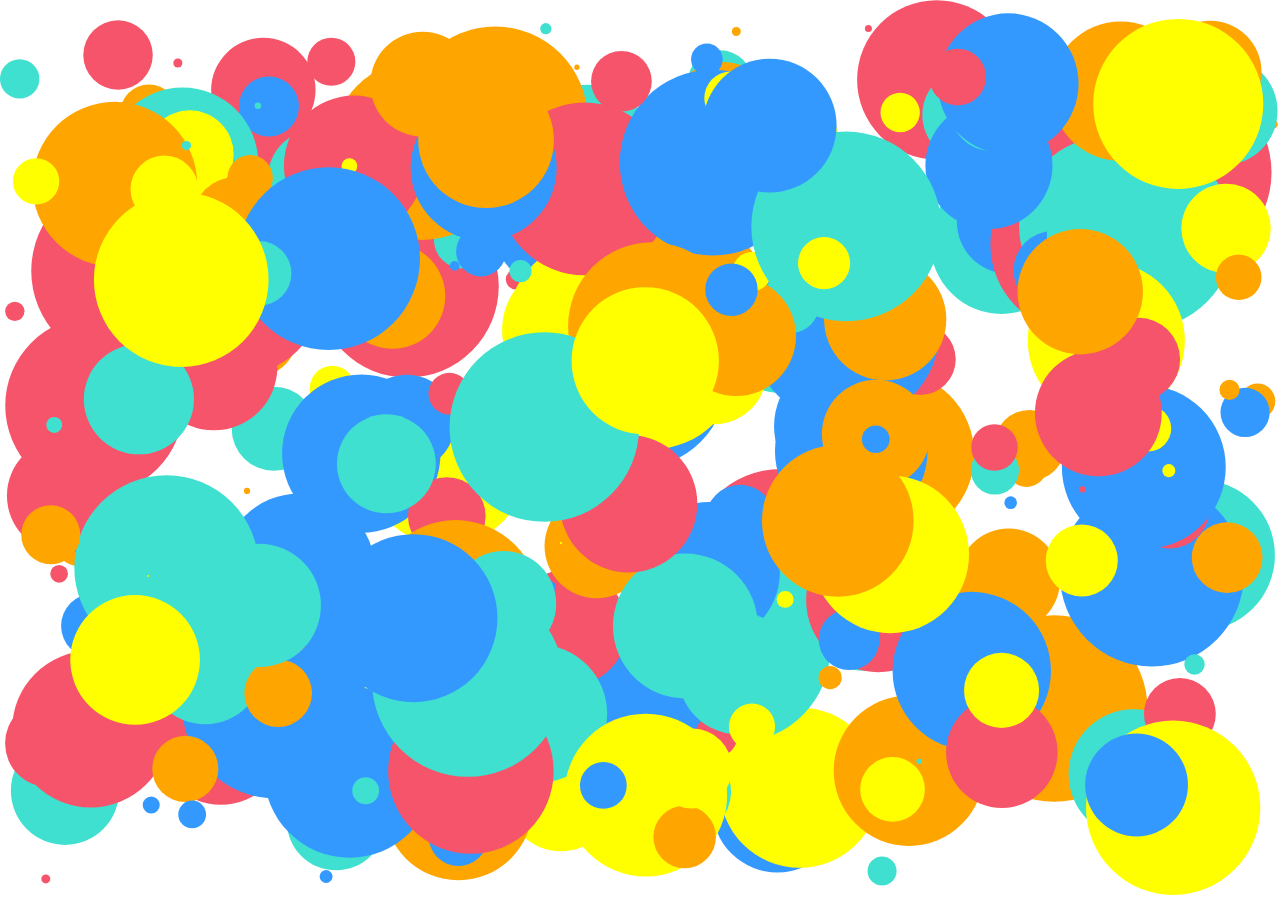
<file: animation/index.html>
<!DOCTYPE html>
<html lang="en">
<head>
    <meta charset="UTF-8">
    <meta name="viewport" content="width=device-width, initial-scale=1.0">
    <meta http-equiv="X-UA-Compatible" content="ie=edge">
    <title>Animation | HTML5 Canvas Example</title>

    <link rel="stylesheet" href="./style.css">
</head>
<body> 
    <canvas id="canvas"></canvas>
    
    <script type="text/javascript" src="./canvas.js" ></script>
</body>
</html>
</file>
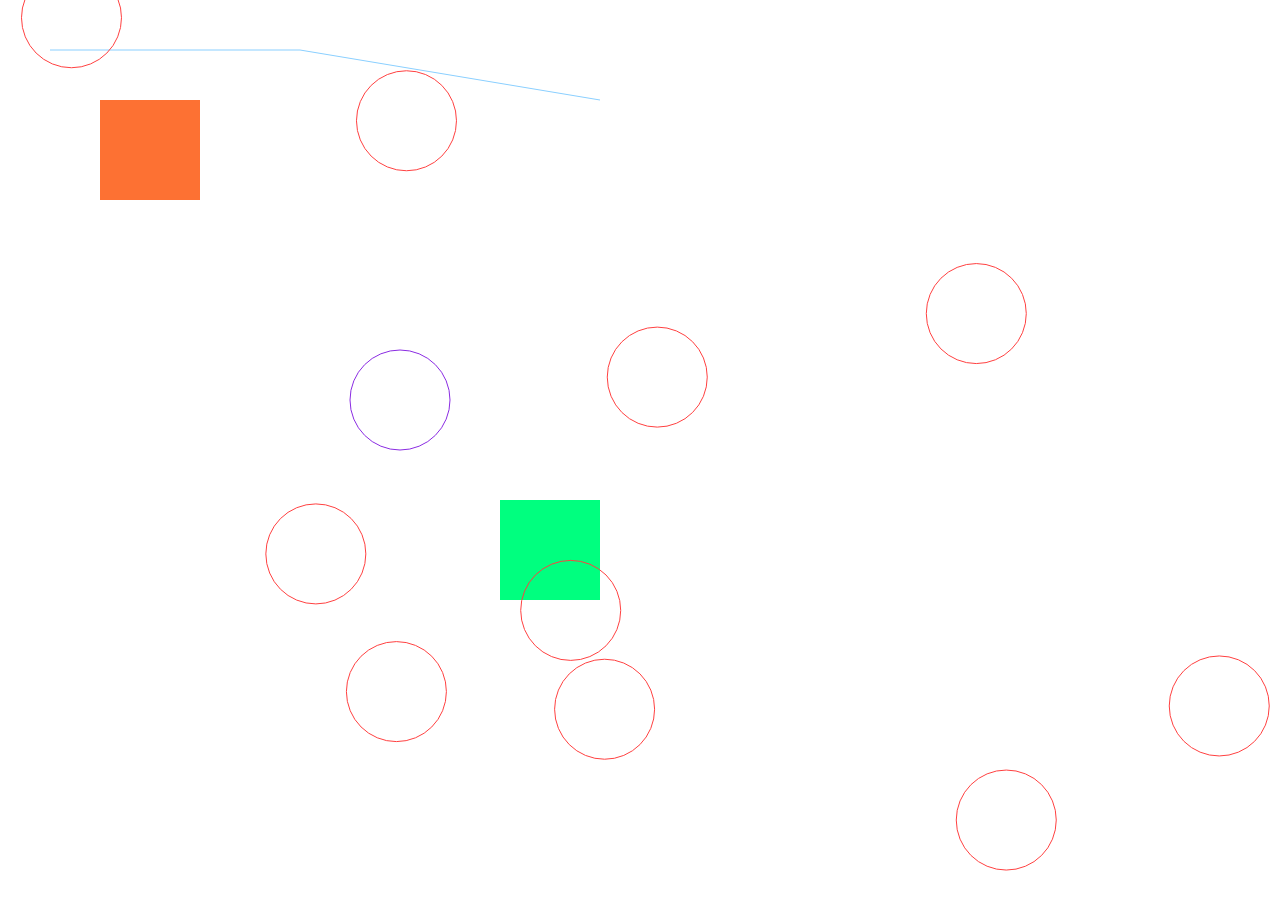
<file: basic-methods/index.html>
<!DOCTYPE html>
<html lang="en">
<head>
    <meta charset="UTF-8">
    <meta name="viewport" content="width=device-width, initial-scale=1.0">
    <meta http-equiv="X-UA-Compatible" content="ie=edge">
    <title>Basic Methods | HTML5 Canvas Example</title>

    <link rel="stylesheet" href="./style.css">
</head>
<body> 
    <canvas id="canvas"></canvas>
    
    <script type="text/javascript" src="./canvas.js" ></script>
</body>
</html>
</file>
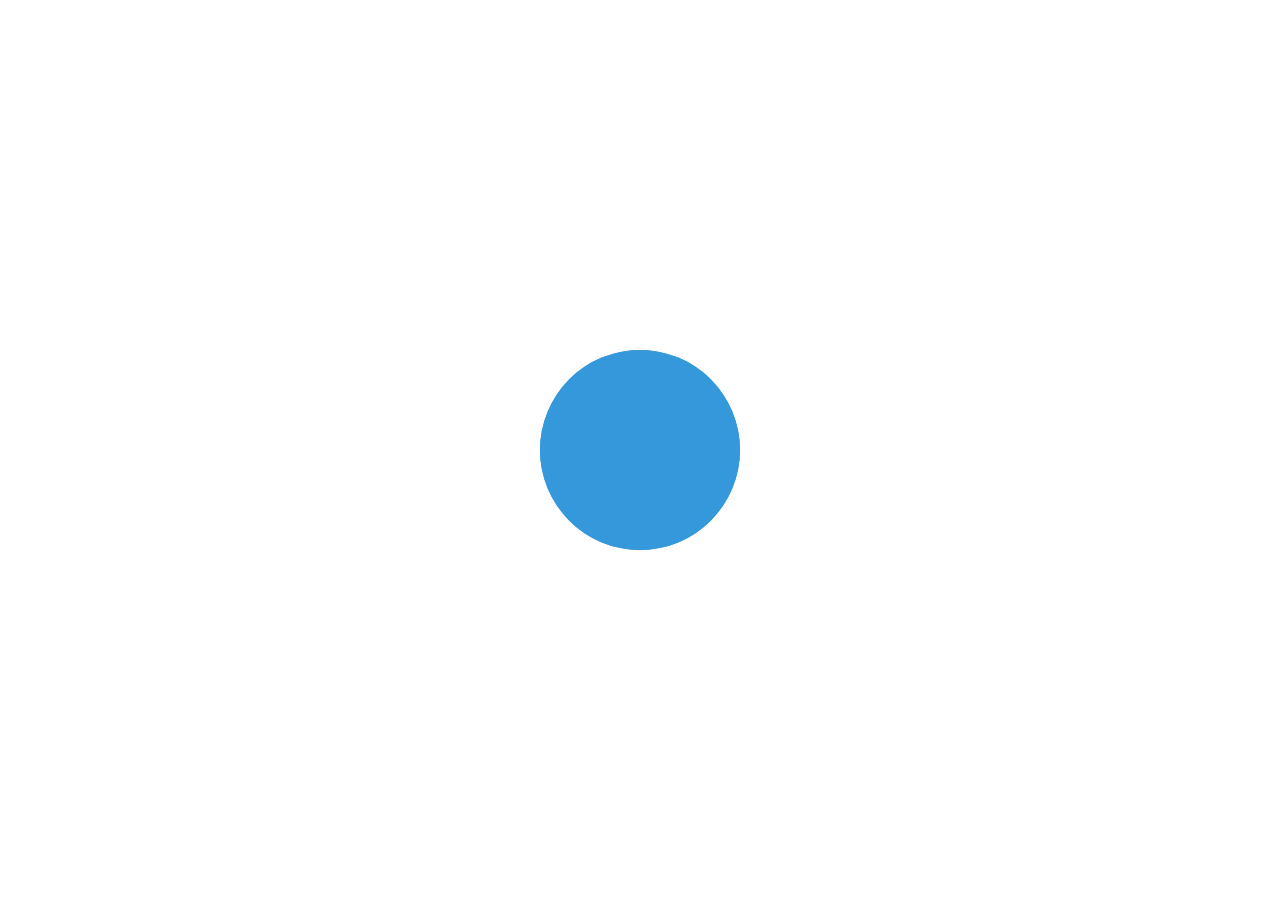
<file: collision/index.html>
<!DOCTYPE html>
<html lang="en">
<head>
    <meta charset="UTF-8">
    <meta name="viewport" content="width=device-width, initial-scale=1.0">
    <meta http-equiv="X-UA-Compatible" content="ie=edge">
    <title>Collision | HTML5 Canvas Example</title>

    <link rel="stylesheet" href="./style.css">
</head>
<body>
    <canvas id="canvas"></canvas>

    <script type="text/javascript" src="./canvas.js" ></script>
</body>
</html>
</file>
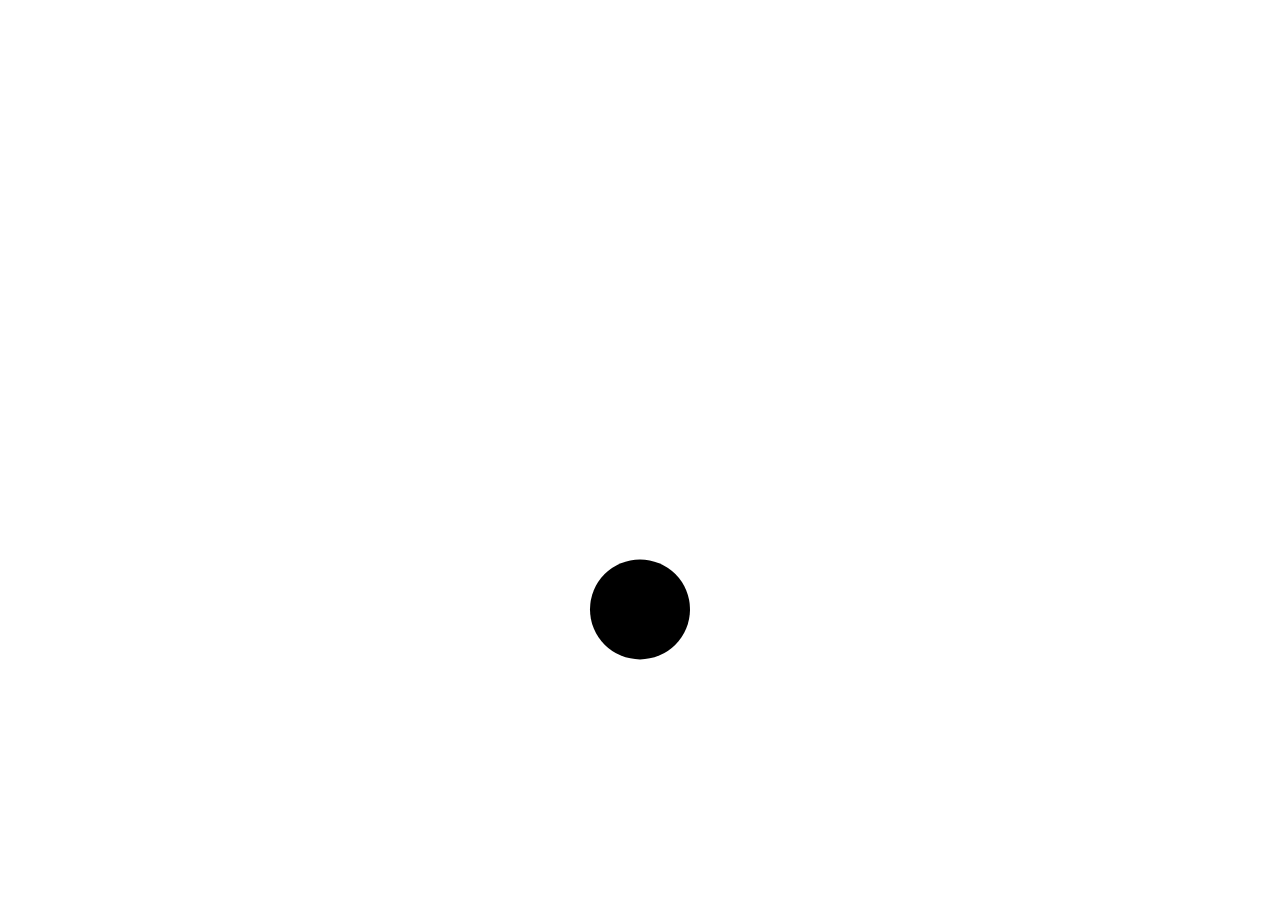
<file: gravity/index.html>
<!DOCTYPE html>
<html lang="en">
<head>
    <meta charset="UTF-8">
    <meta name="viewport" content="width=device-width, initial-scale=1.0">
    <meta http-equiv="X-UA-Compatible" content="ie=edge">
    <title>Gravity | HTML5 Canvas Example</title>

    <link rel="stylesheet" href="./style.css">
</head>
<body>
    <canvas id="canvas"></canvas>
    
    <script type="text/javascript" src="./canvas.js" ></script>
</body>
</html>
</file>
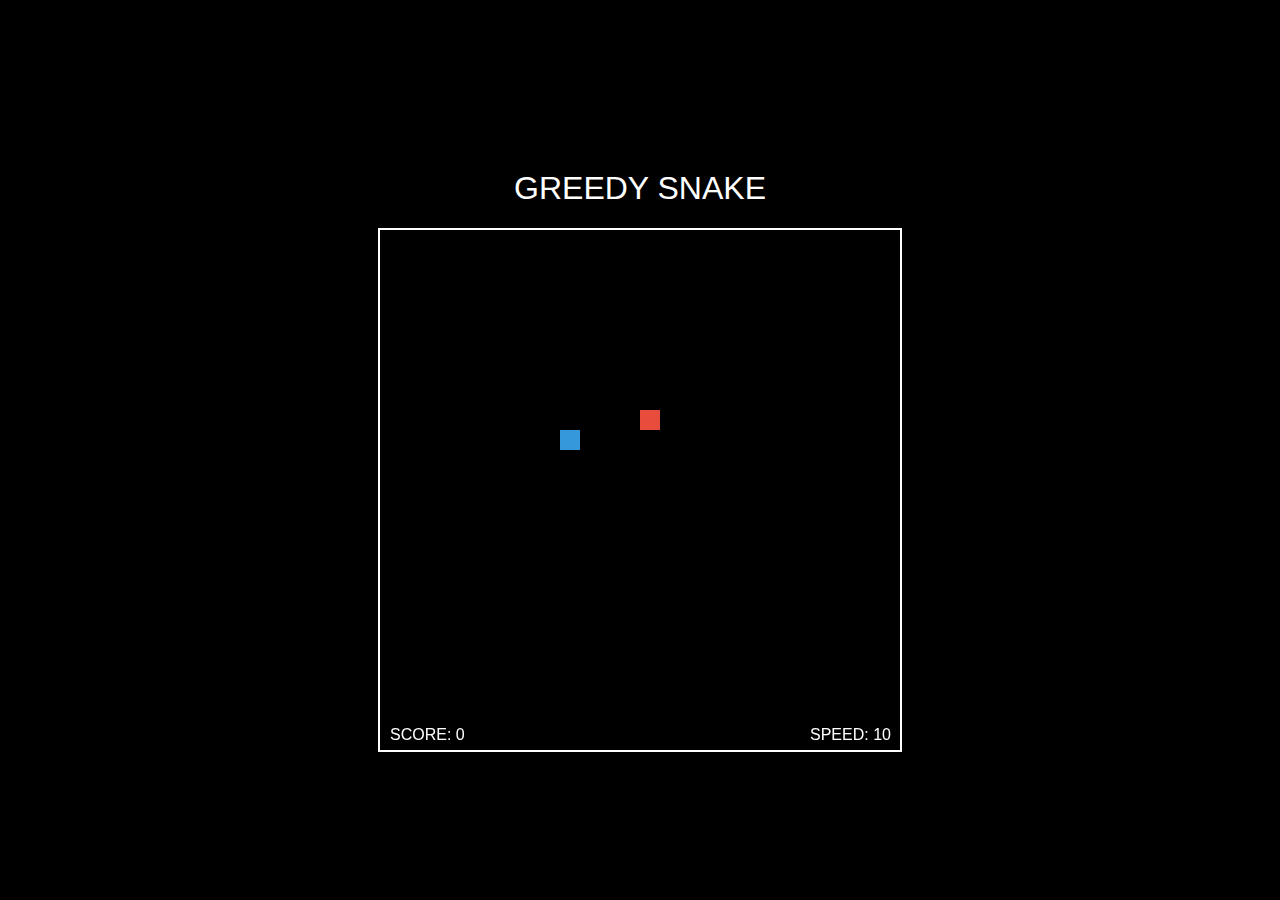
<file: greedy-snake/index.html>
<!DOCTYPE html>
<html lang="en">
<head>
    <meta charset="UTF-8">
    <meta name="viewport" content="width=device-width, initial-scale=1.0">
    <meta http-equiv="X-UA-Compatible" content="ie=edge">
    <title>Greedy Snake | HTML5 Canvas Example</title>
    
    <link rel="stylesheet" href="./style.css">
</head>
<body>
    <h1>Greedy Snake</h1>
    <canvas id="canvas"></canvas>
    
    <script src="https://code.jquery.com/jquery-3.2.1.min.js" integrity="sha256-hwg4gsxgFZhOsEEamdOYGBf13FyQuiTwlAQgxVSNgt4=" crossorigin="anonymous"></script>
    <script type="text/javascript" src="./canvas.js" ></script>
</body>
</html>
</file>
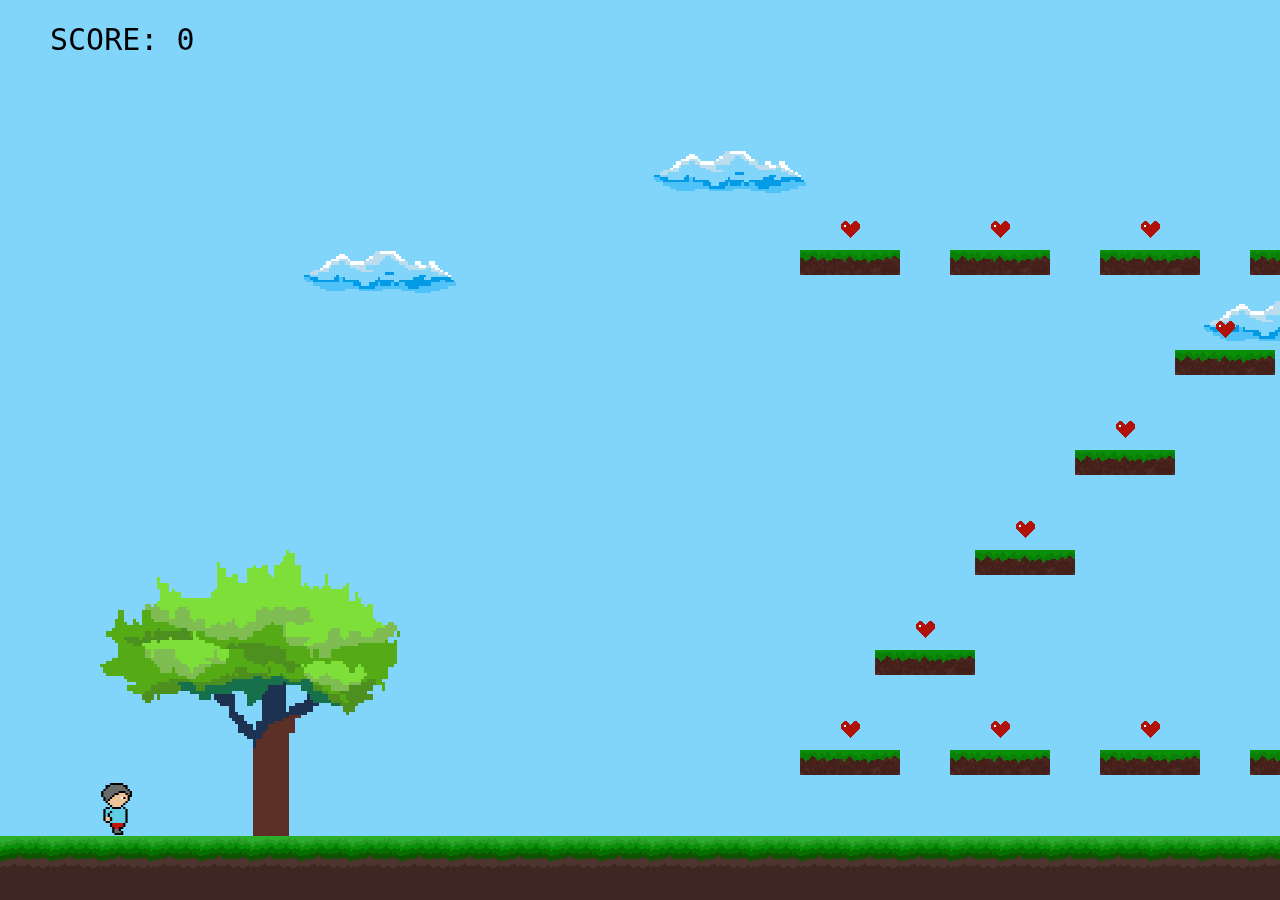
<file: heart-collecting-game/index.html>
<!DOCTYPE html>
<html lang="en">
<head>
    <meta charset="UTF-8">
    <meta name="viewport" content="width=device-width, initial-scale=1.0">
    <meta http-equiv="X-UA-Compatible" content="ie=edge">
    <title>Game | HTML5 Canvas Example</title>

    <link rel="stylesheet" href="./assets/style.css">
</head>
<body>
    <canvas id="bg-canvas"></canvas>
    <canvas id="fg-canvas"></canvas>


    <script type="text/javascript" src="./assets/scripts/input.js"></script>

    <!-- Entities -->
    <script type="text/javascript" src="./assets/scripts/entities/ground.js"></script>
    <script type="text/javascript" src="./assets/scripts/entities/character.js"></script>
    <script type="text/javascript" src="./assets/scripts/entities/stairs.js"></script>
    <script type="text/javascript" src="./assets/scripts/entities/tree.js"></script>
    <script type="text/javascript" src="./assets/scripts/entities/heart.js"></script>
    <script type="text/javascript" src="./assets/scripts/entities/cloud.js"></script>
    <script type="text/javascript" src="./assets/scripts/entities.js"></script>

    <script type="text/javascript" src="./assets/scripts/render.js"></script>
    <script type="text/javascript" src="./assets/scripts/animation.js"></script>
    <script type="text/javascript" src="./assets/scripts/physics.js"></script>
    <script type="text/javascript" src="./assets/scripts/movement.js"></script>
    <script type="text/javascript" src="./assets/scripts/game.js"></script>
</body>
</html>
</file>
<file: animation/style.css>
html, body {
    margin: 0;
    overflow: hidden;
}
</file>
<file: basic-methods/style.css>
html, body {
    margin: 0;
    overflow: hidden;
}
</file>
<file: collision/style.css>
html, body {
    margin: 0;
    overflow: hidden;
}
</file>
<file: gravity/style.css>
html, body {
    margin: 0;
    overflow: hidden;
}
</file>
<file: greedy-snake/style.css>
html, body {
    width: 100vw;
    height: 100vh;
    margin: 0;
    overflow: hidden;
    background-color: black;
    display: flex;
    flex-direction: column;
    align-items: center;
    justify-content: center;
    font-family: sans-serif;
}

#canvas {
    border: 2px solid white;
}

h1 {
    color: white;
    text-transform: uppercase;
    font-weight: normal;
}
</file>
<file: heart-collecting-game/assets/style.css>
html, body {
    margin: 0;
    overflow: hidden;
    background-color: #81d4fa;
}

canvas {
    position: absolute;
    top: 0;
    
    /* Prevent the user from dragging and dropping the images on canvas. */
    user-select: none;
}

#fg-canvas {
    z-index: 1;
}

#bg-canvas {
    z-index: 0;
}
</file>
